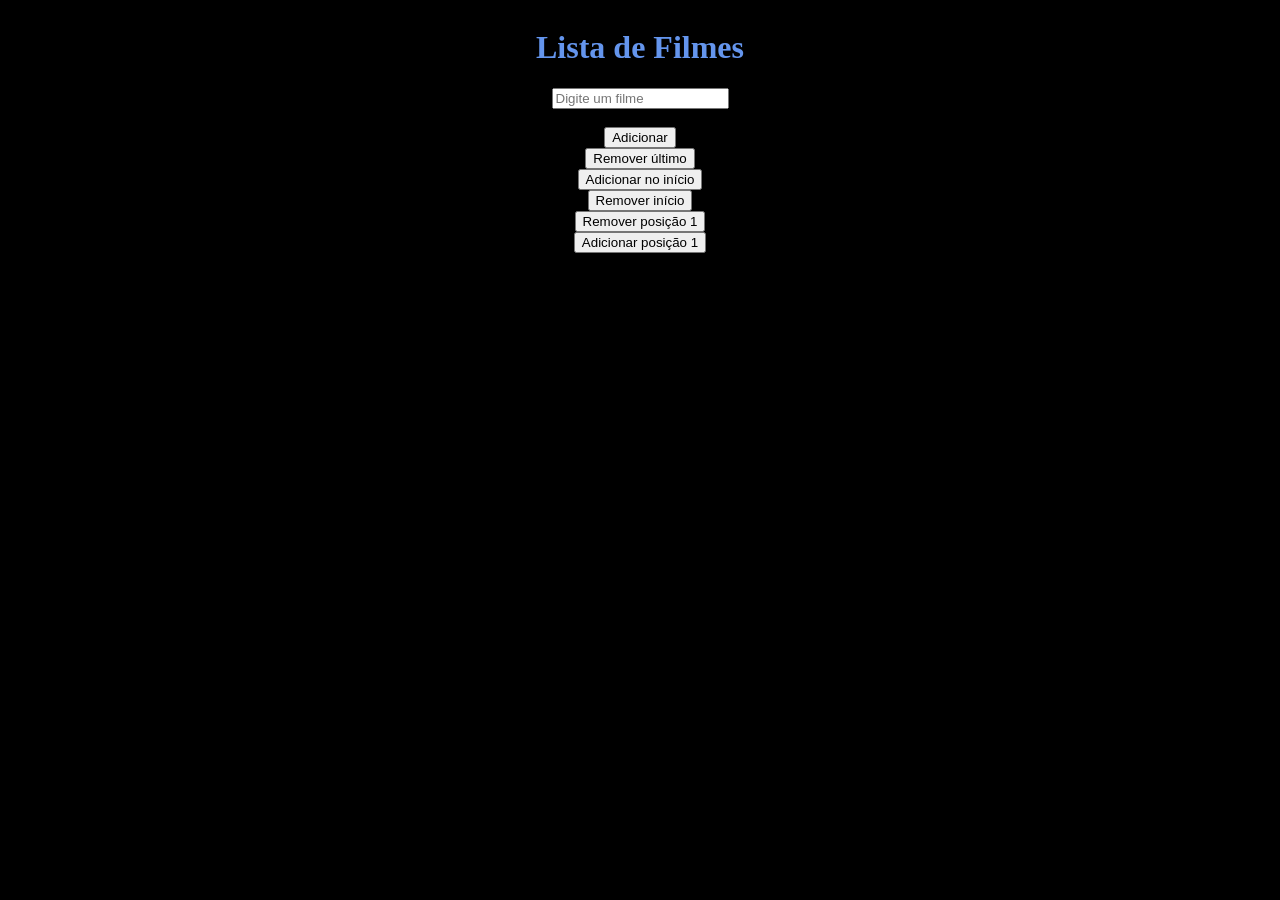
<file: index.html>
<!DOCTYPE html>
<html lang="en">

<head>
    <meta charset="UTF-8">
    <meta name="viewport" content="width=device-width, initial-scale=1.0">
    <title>Lista de Compras</title>
    <link rel="stylesheet" href="exercicio1.css">
</head>

<body>



    <h1>Lista de Filmes</h1>

    <input type="text" id="filmeInput" placeholder="Digite um filme">

    <br>

    <button class="add" onclick="adicionarFilme()">Adicionar</button>
    <button class="remove" onclick="removerUltimo()">Remover último</button>
    <button class="action" onclick="adicionarInicio()">Adicionar no início</button>
    <button class="action" onclick="removerInicio()">Remover início</button>
    <button class="action" onclick="removerPosicao()">Remover posição 1</button>
    <button class="action" onclick="adicionarPosicao()">Adicionar posição 1</button>

    <ul id="lista">



    </ul>


    <script src="index.js"></script>
</body>

</html>
</file>
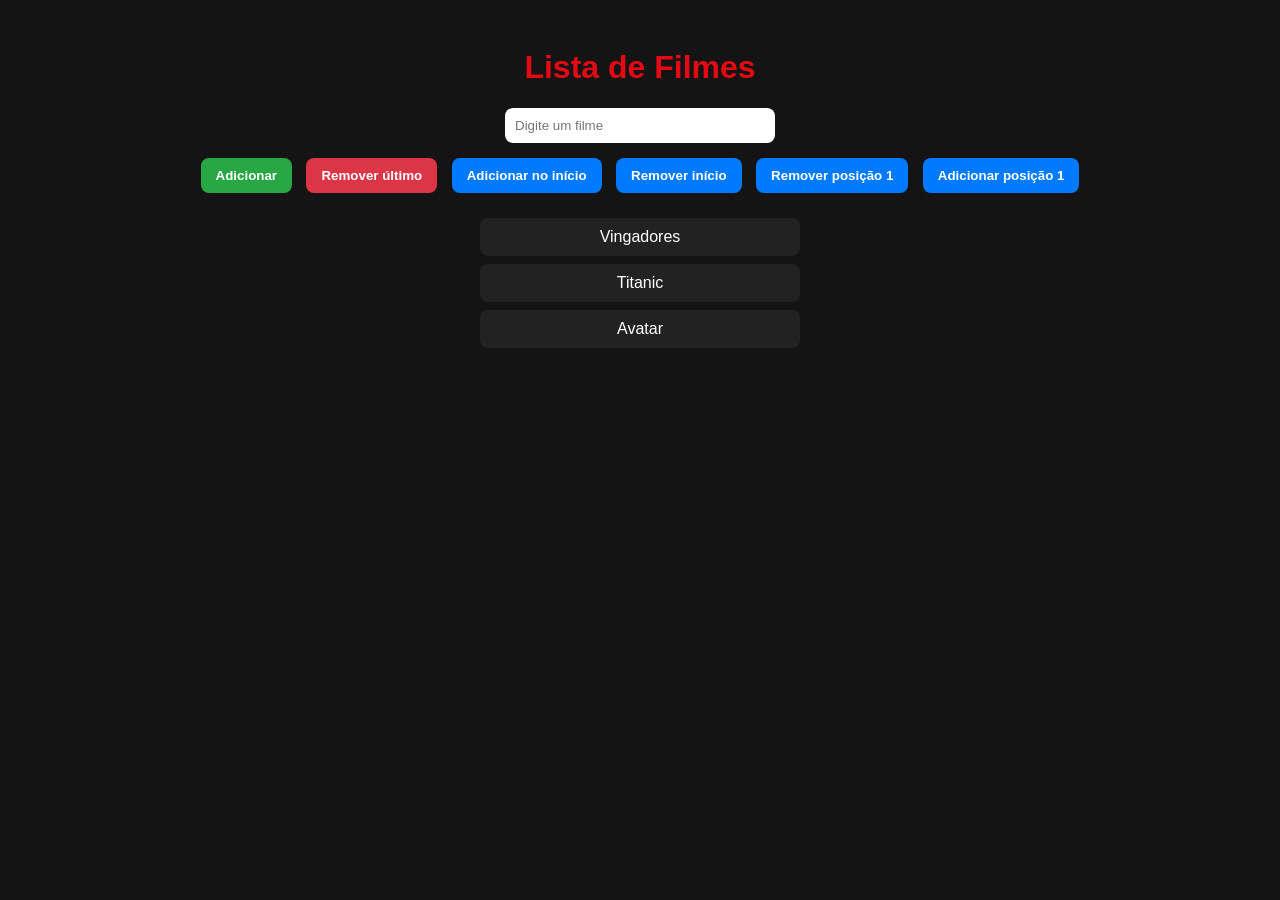
<file: filmes.html>
<!DOCTYPE html>
<html lang="pt-BR">
<head>
<meta charset="UTF-8">
<title>Lista de Filmes</title>

<style>
    body {
        font-family: Arial, sans-serif;
        background: #141414;
        color: white;
        text-align: center;
        padding: 20px;
    }

    h1 {
        color: #e50914;
    }

    input {
        padding: 10px;
        width: 250px;
        border-radius: 8px;
        border: none;
        margin-bottom: 10px;
    }

    button {
        padding: 10px 15px;
        margin: 5px;
        border: none;
        border-radius: 8px;
        cursor: pointer;
        font-weight: bold;
    }

    .add { background: #28a745; color: white; }
    .remove { background: #dc3545; color: white; }
    .action { background: #007bff; color: white; }

    ul {
        list-style: none;
        padding: 0;
        margin-top: 20px;
    }

    li {
        background: #222;
        margin: 8px auto;
        padding: 10px;
        width: 300px;
        border-radius: 8px;
        transition: 0.3s;
    }

    li:hover {
        background: #333;
        transform: scale(1.05);
    }
</style>

</head>
<body>

<h1>Lista de Filmes</h1>

<input type="text" id="filmeInput" placeholder="Digite um filme">

<br>

<button class="add" onclick="adicionarFilme()">Adicionar</button>
<button class="remove" onclick="removerUltimo()">Remover último</button>
<button class="action" onclick="adicionarInicio()">Adicionar no início</button>
<button class="action" onclick="removerInicio()">Remover início</button>
<button class="action" onclick="removerPosicao()">Remover posição 1</button>
<button class="action" onclick="adicionarPosicao()">Adicionar posição 1</button>

<ul id="lista">


    
</ul>

<script>

let filmes = ["Vingadores", "Titanic", "Avatar"]

function atualizarLista() {
    let ul = document.getElementById("lista")
    ul.innerHTML = ""

    filmes.forEach((filme) => {
        let li = document.createElement("li")
        li.textContent = ` ${filme}`
        ul.appendChild(li)
    })
}

// push
function adicionarFilme() {
    let input = document.getElementById("filmeInput")
    if(input.value !== "") {
        filmes.push(input.value)
        input.value = ""
        atualizarLista()
    }
}

// pop
function removerUltimo() {
    filmes.pop()
    atualizarLista()
}

// unshift
function adicionarInicio() {
    filmes.unshift("Matrix")
    atualizarLista()
}

// shift
function removerInicio() {
    filmes.shift()
    atualizarLista()
}

// splice remover
function removerPosicao() {
    filmes.splice(1, 1)
    atualizarLista()
}

// splice adicionar
function adicionarPosicao() {
    filmes.splice(1, 0, "Interestelar")
    atualizarLista()
}

// iniciar
atualizarLista()

</script>

</body>
</html>
</file>
<file: exercicio1.css>
body{
    background-color: black;
    display: flex;
    justify-content: center;
    flex-direction: column;
    align-items: center;
}

h1{
    color: cornflowerblue;
    text-align: center;
}

div button {
    padding: 10px 15px;
    margin: 5px;
    border: none;
    border-radius: 8px;
    cursor: pointer;
    font-weight: bold;
    background-color: cornflowerblue;
    color: aliceblue;
    padding: 6px;
}

div button:hover{
    background-color: red
}
</file>
